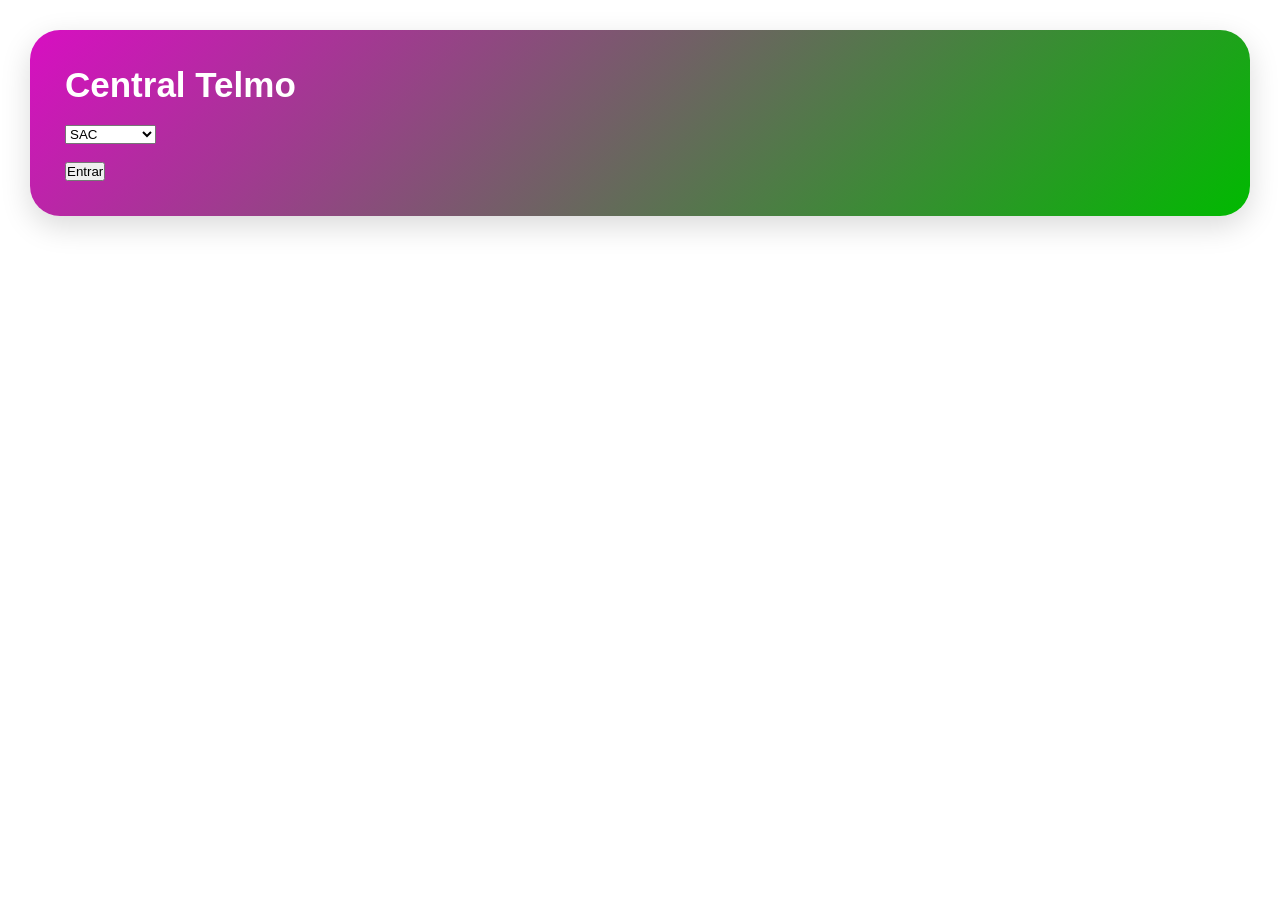
<file: index.html>
<!DOCTYPE html>
<html>

<head>
<meta charset="UTF-8">
<title>Central Telmo</title>

<link rel="stylesheet" href="estilos.css">

<script>

if(
!localStorage.getItem("perfil")
){

window.location=
"login.html";

}

</script>

</head>

<body>

<div class="topo">

<h1>Central Telmo</h1>

<input
id="pesquisa"
placeholder="Pesquisar artigo..."
>

</div>

<div id="abas"></div>

<div id="resultado"></div>

<script src="script.js"></script>

</body>

</html>
</file>
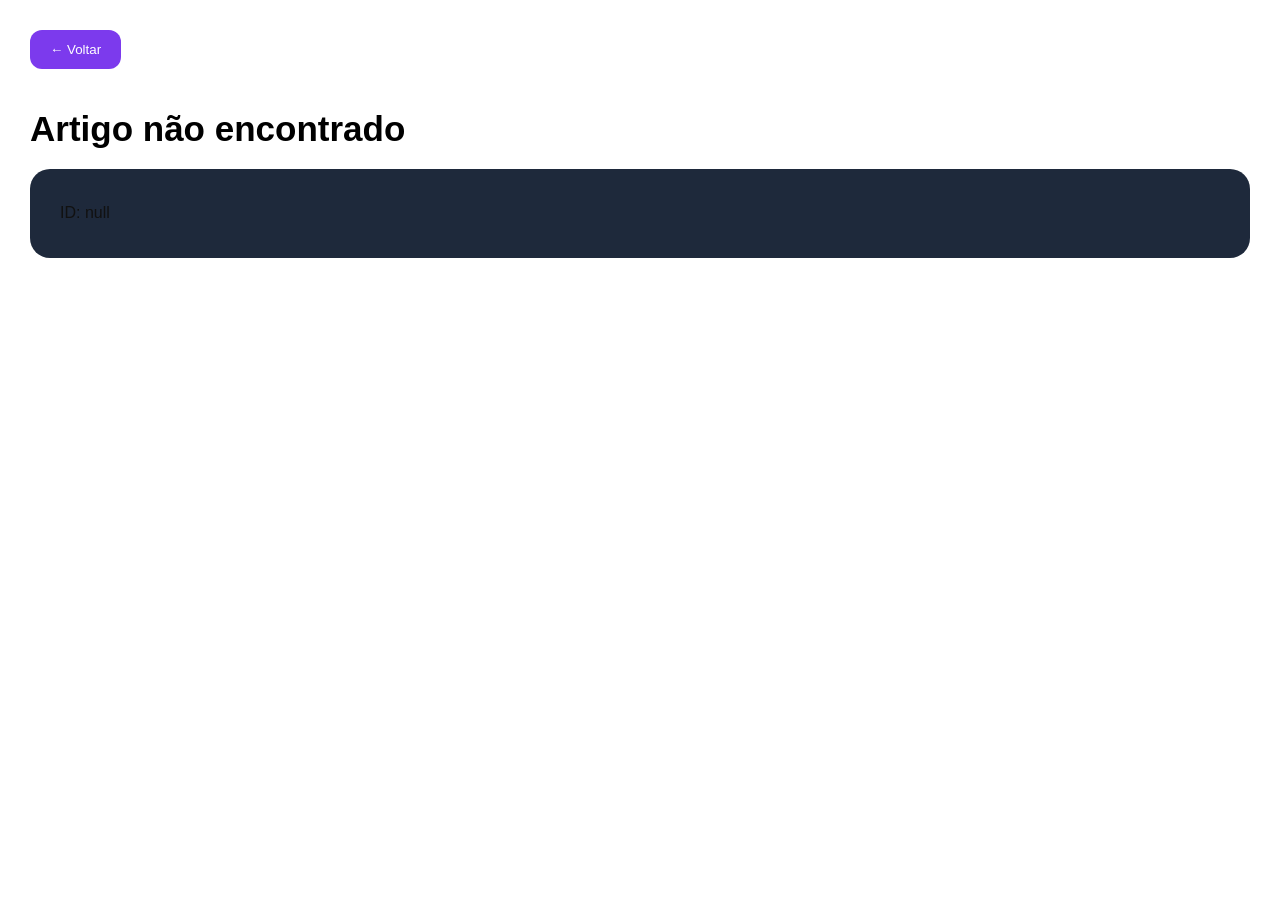
<file: artigo.html>
<!DOCTYPE html>
<html>

<head>
<meta charset="UTF-8">
<title>Central Telmo</title>

<link rel="stylesheet" href="estilos.css">

<style>

  .conteudo img{
max-width:100%;
border-radius:15px;
}

.conteudo table{
width:100%;
overflow:auto;
display:block;
}

.conteudo{
background:#fff;
color:#111;
}

.conteudo{

background:#1E293B;
padding:30px;
border-radius:20px;
margin-top:20px;
line-height:1.8;

}

.voltar{

background:#7C3AED;
color:white;
border:none;
padding:12px 20px;
border-radius:12px;
cursor:pointer;
margin-bottom:20px;

}

h1{

margin-top:20px;

}

</style>

</head>

<body>

<button
class="voltar"
onclick="history.back()">

← Voltar

</button>

<h1 id="titulo">

Carregando...

</h1>

<div
class="conteudo"
id="conteudo">

Carregando conteúdo...

</div>

<script src="artigo.js"></script>

</body>

</html>
</file>
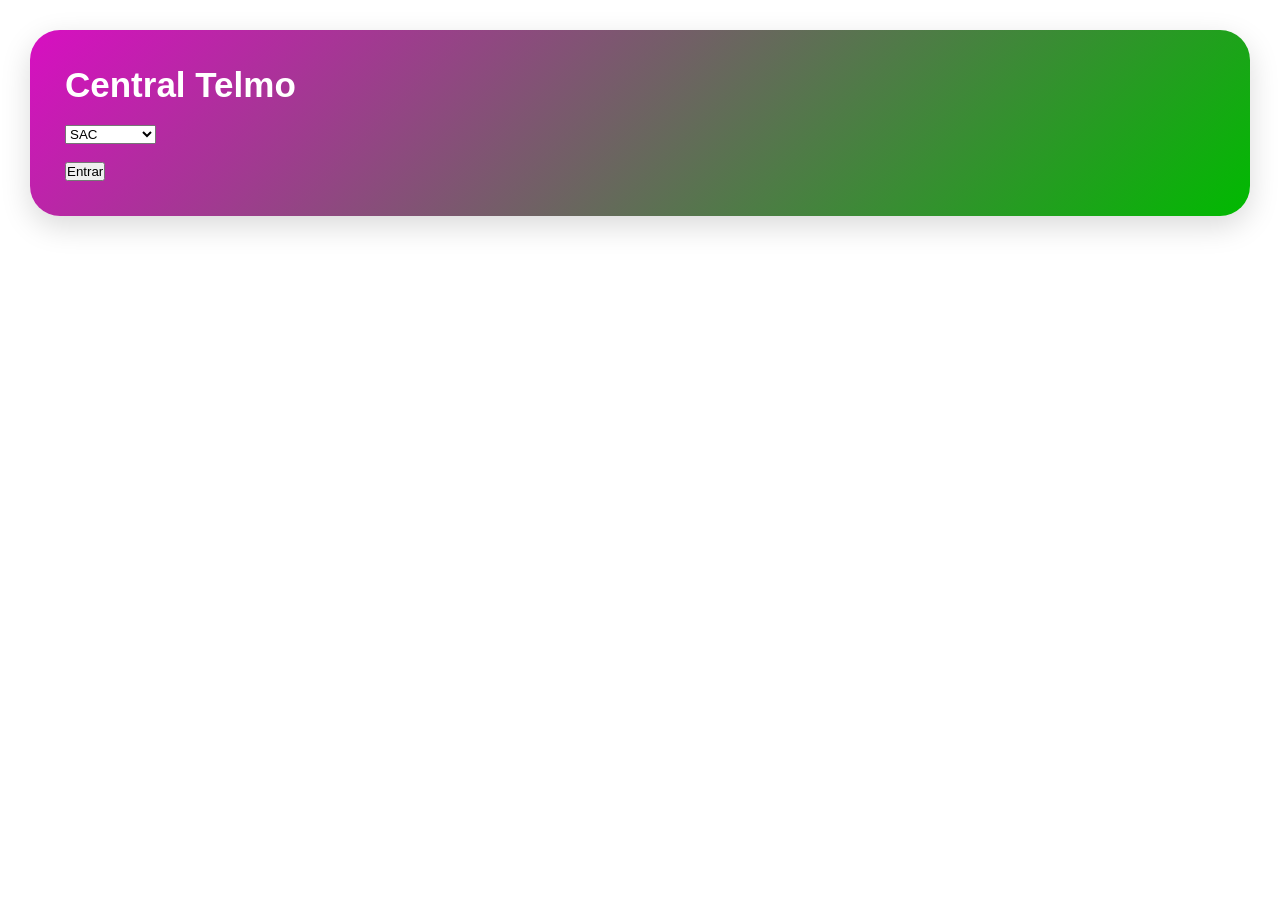
<file: login.html>
<!DOCTYPE html>
<html>

<head>

<link rel="stylesheet"
href="estilos.css">

</head>

<body>

<div class="topo">

<h1>Central Telmo</h1>

<select id="perfil">

<option>SAC</option>
<option>Financeiro</option>
<option>Comercial</option>
<option>Backoffice1</option>
<option>Backoffice2</option>
<option>Gerente</option>

</select>

<br><br>

<button onclick="entrar()">

Entrar

</button>

</div>

<script>

function entrar(){

localStorage.setItem(
"perfil",
perfil.value
)

location=
"index.html"

}

</script>

</body>

</html>
</file>
<file: estilos.css>
*{
margin:0;
padding:0;
box-sizing:border-box;
font-family:Arial,sans-serif;
}

body{

background:#fff;

min-height:100vh;

padding:30px;

}

.topo{

background:
linear-gradient(
135deg,
#d80ec2,
#00ba00
);

padding:35px;

border-radius:30px;

color:white;

margin-bottom:25px;

box-shadow:
0 10px 30px
rgba(0,0,0,.15);

}

h1{

font-size:35px;

margin-bottom:20px;

}

input{

width:100%;

padding:18px;

border:none;

border-radius:18px;

font-size:16px;

outline:none;

}

#abas{

display:flex;

gap:10px;

overflow:auto;

margin-bottom:25px;

padding-bottom:10px;

}

.aba{

padding:12px 20px;

border-radius:50px;

background:#f3f4f6;

cursor:pointer;

white-space:nowrap;

transition:.3s;

font-weight:600;

}

.ativa{

background:
linear-gradient(
90deg,
#d80ec2,
#00ba00
);

color:white;

}

.card{

background:white;

padding:25px;

border-radius:25px;

margin-bottom:15px;

box-shadow:
0 5px 20px
rgba(0,0,0,.08);

transition:.3s;

cursor:pointer;

}

.card:hover{

transform:
translateY(-4px);

}

.categoria{

display:inline-block;

padding:6px 14px;

border-radius:20px;

font-size:12px;

color:white;

background:
linear-gradient(
90deg,
#d80ec2,
#00ba00
);

margin-bottom:12px;

}

p{

color:#666;

margin-top:8px;

}
</file>
